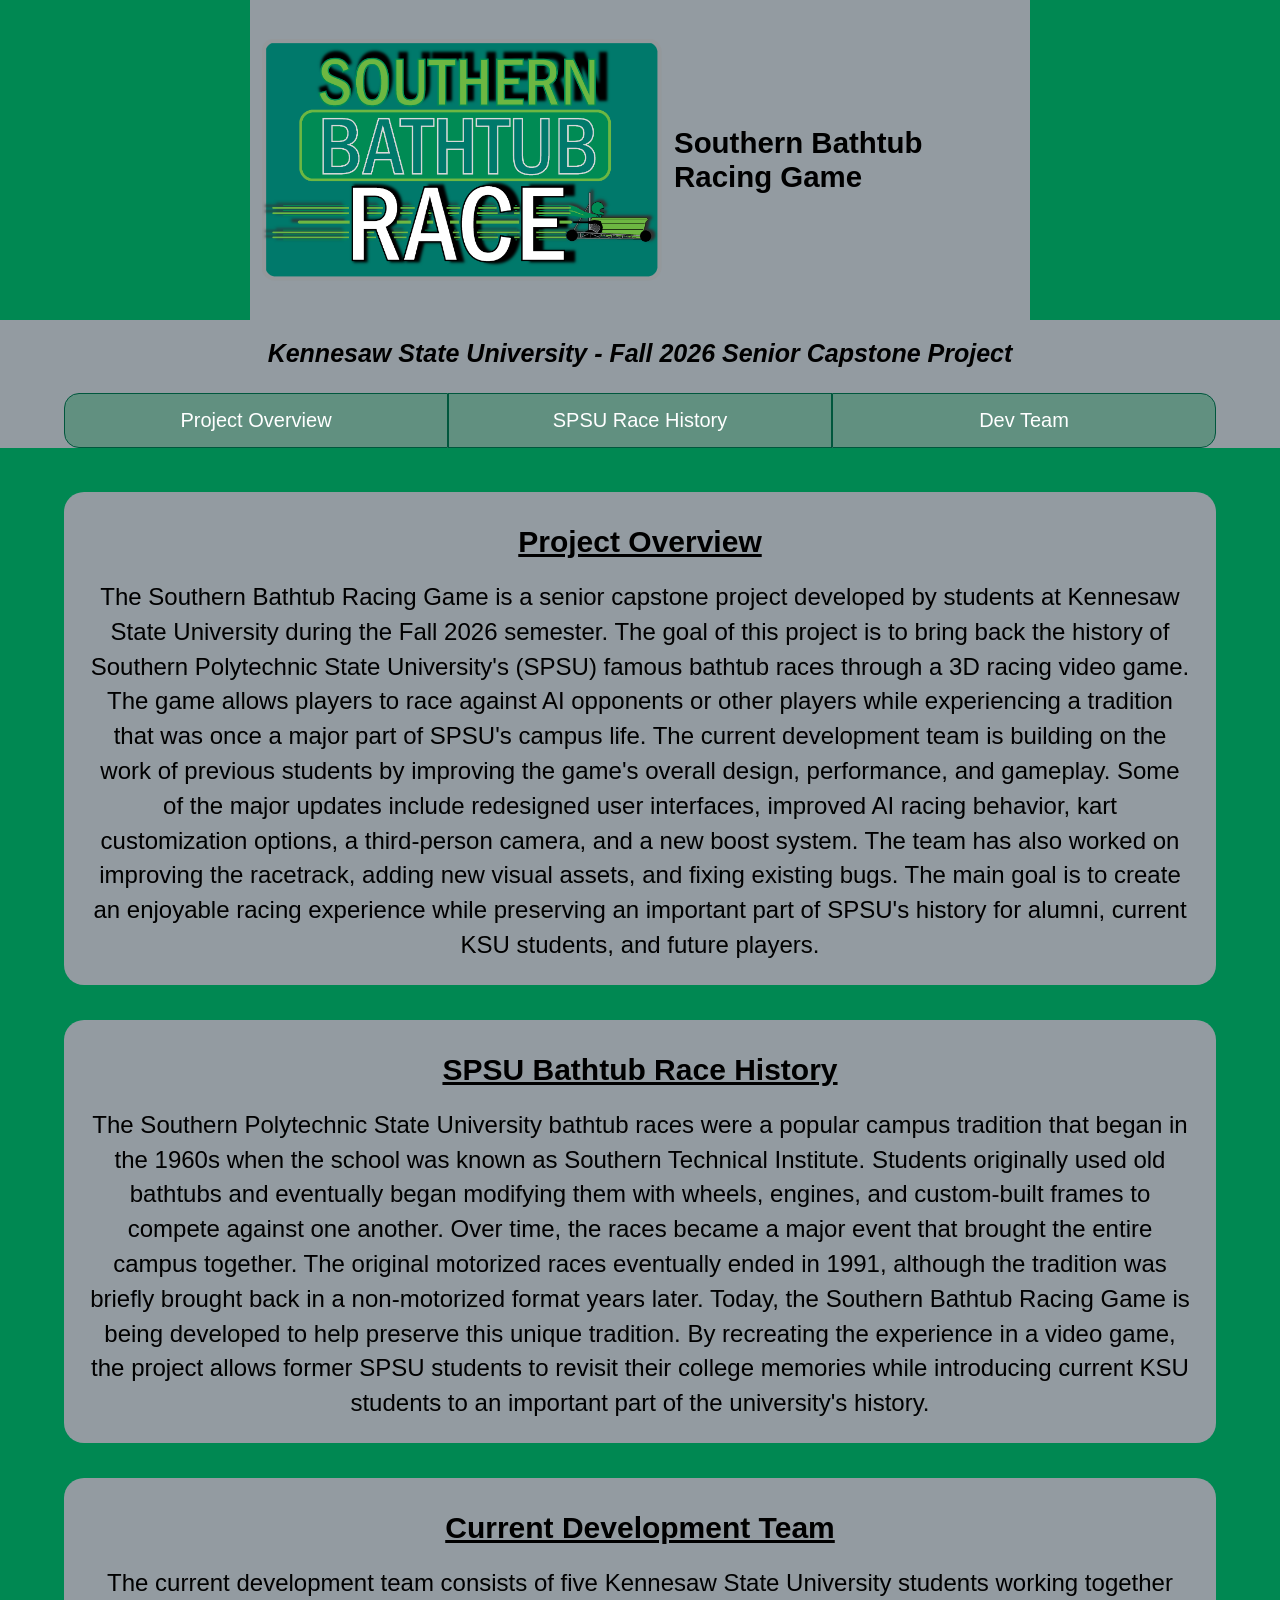
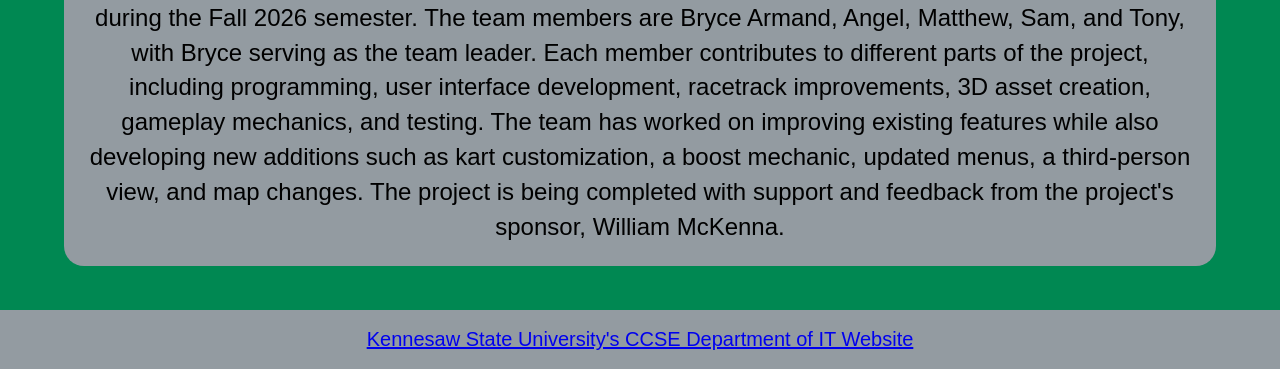
<file: index.html>
<!DOCTYPE html>
<html lang="en">
<head>
    <meta charset="UTF-8">
    <meta name="viewport" content="width=device-width, initial-scale=1.0">
    <title>F26 Southern Bathtub Racing Game</title>
    <link rel="stylesheet" href="F26BTStyle.css">
</head>

<body id="main_bg">

    <header id="header_bg">
        <section id="mainHeader">
            <img src="websiteAssets/GameLogo.png" width="400px" height="auto" alt="Southern Bathtub Racing Game Logo">
            <h1>Southern Bathtub Racing Game</h1>
        </section>

        <section id="headerDetails">
            <h4>Kennesaw State University - Fall 2026 Senior Capstone Project</h4>
        </section>

        <nav id="tabs">
            <button id="button" onclick="location.href='#Project_Overview'" class="l_trim">Project Overview</button>
            <button id="button" onclick="location.href='#SPSU_History'">SPSU Race History</button>
            <button id="button" onclick="location.href='#Dev_Team'" class="r_trim">Dev Team</button>
        </nav>
    </header>

    <main id="body_container">

        <section id="Project_Overview" class="body_textbubble">
            <h4 id="textbubble_header">Project Overview</h4>
            <p id="textbubble_text">
                The Southern Bathtub Racing Game is a senior capstone project developed by students at Kennesaw State University during the Fall 2026 semester. The goal of this project is to bring back the history of Southern Polytechnic State University's (SPSU) famous bathtub races through a 3D racing video game. The game allows players to race against AI opponents or other players while experiencing a tradition that was once a major part of SPSU's campus life.

                The current development team is building on the work of previous students by improving the game's overall design, performance, and gameplay. Some of the major updates include redesigned user interfaces, improved AI racing behavior, kart customization options, a third-person camera, and a new boost system. The team has also worked on improving the racetrack, adding new visual assets, and fixing existing bugs.

                The main goal is to create an enjoyable racing experience while preserving an important part of SPSU's history for alumni, current KSU students, and future players.
            </p>
        </section>

        <section id="SPSU_History" class="body_textbubble">
            <h4 id="textbubble_header">SPSU Bathtub Race History</h4>
            <p id="textbubble_text">
                The Southern Polytechnic State University bathtub races were a popular campus tradition that began in the 1960s when the school was known as Southern Technical Institute. Students originally used old bathtubs and eventually began modifying them with wheels, engines, and custom-built frames to compete against one another. Over time, the races became a major event that brought the entire campus together.

                The original motorized races eventually ended in 1991, although the tradition was briefly brought back in a non-motorized format years later.

                Today, the Southern Bathtub Racing Game is being developed to help preserve this unique tradition. By recreating the experience in a video game, the project allows former SPSU students to revisit their college memories while introducing current KSU students to an important part of the university's history.
            </p>
        </section>

        <section id="Dev_Team" class="body_textbubble">
            <h4 id="textbubble_header">Current Development Team</h4>
            <p id="textbubble_text">
                The current development team consists of five Kennesaw State University students working together during the Fall 2026 semester. The team members are Bryce Armand, Angel, Matthew, Sam, and Tony, with Bryce serving as the team leader.

                Each member contributes to different parts of the project, including programming, user interface development, racetrack improvements, 3D asset creation, gameplay mechanics, and testing. The team has worked on improving existing features while also developing new additions such as kart customization, a boost mechanic, updated menus, a third-person view, and map changes.

                The project is being completed with support and feedback from the project's sponsor, William McKenna.
            </p>
        </section>

    </main>

    <footer>
        <p>
            <a href="https://www.kennesaw.edu/ccse/academics/information-technology/"
               target="_blank"
               rel="noopener noreferrer">
                Kennesaw State University's CCSE Department of IT Website
            </a>
        </p>
    </footer>

</body>
</html>
</file>
<file: F26BTStyle.css>
:root {
    --spsu-green: #008852;
    --spsu-bright-green: #6DB33F;
    --header-gray: #939BA1;
    --mobile-panel: #b2bba9;
    --nav-green: #619080;
    --nav-border: #00573D;
}

* {
    box-sizing: border-box;
}

html {
    min-height: 100%;
    scroll-behavior: smooth;
    background-color: var(--spsu-green);
}

body,
#main_bg {
    min-height: 100vh;
    width: 100%;
    margin: 0;
    padding: 0;
    background-color: var(--spsu-green);
    color: #000;
    overflow-x: hidden;
}

body {
    display: flex;
    flex-direction: column;
    font-family: Arial, Helvetica, sans-serif;
}

/* Header and logos */

#header_bg {
    position: relative;
    display: flex;
    flex-direction: column;
    align-items: center;
    width: 100%;
    background-color: var(--spsu-green);
}

.ksu-logo {
    position: absolute;
    top: 22px;
    left: 22px;
    width: 140px;
    max-width: 20%;
    height: auto;
    object-fit: contain;
    z-index: 2;
}

#mainHeader {
    display: flex;
    align-items: center;
    justify-content: center;
    gap: 12px;
    width: min(780px, calc(100% - 350px));
    min-height: 320px;
    padding: 20px 12px;
    background-color: var(--header-gray);
    color: #000;
    font-family: Arial, Helvetica, sans-serif;
}

#mainHeader .game-logo,
#mainHeader img {
    display: block;
    width: min(400px, 55%);
    max-width: 100%;
    height: auto;
    flex-shrink: 1;
    object-fit: contain;
}

#mainHeader h1 {
    flex: 1 1 0;
    min-width: 0;
    margin: 0;
    font-size: clamp(24px, 2.3vw, 40px);
    line-height: 1.15;
    overflow-wrap: anywhere;
}

#headerDetails {
    width: 100%;
    padding: 16px 14px;
    background-color: var(--header-gray);
    text-align: center;
    font-family: Arial, Helvetica, sans-serif;
    font-style: italic;
}

#headerDetails h4 {
    margin: 0;
    font-size: clamp(18px, 2vw, 25px);
    line-height: 1.4;
}

/* Navigation buttons */

#tabs {
    display: flex;
    justify-content: center;
    align-items: stretch;
    width: 100%;
    padding: 6px 5% 0;
    background-color: var(--header-gray);
}

#tabs .nav-button,
#tabs #button {
    display: flex;
    justify-content: center;
    align-items: center;
    flex: 1 1 0;
    min-width: 0;
    padding: 15px 20px;
    border: 1px solid var(--nav-border);
    background-color: var(--nav-green);
    color: white;
    font: 20px 'Trebuchet MS', Arial, sans-serif;
    text-align: center;
    text-decoration: none;
    cursor: pointer;
}

#tabs .nav-button:hover,
#tabs .nav-button:focus-visible,
#tabs #button:hover,
#tabs #button:focus-visible {
    background-color: var(--spsu-bright-green);
}

.l_trim {
    border-radius: 15px 0 0 15px;
}

.r_trim {
    border-radius: 0 15px 15px 0;
}

/* Main website sections */

#body_container {
    display: flex;
    flex: 1 0 auto;
    flex-direction: column;
    align-items: center;
    width: 100%;
    padding: 44px 0;
    background-color: var(--spsu-green);
}

.body_textbubble,
#body_textbubble {
    width: 90%;
    margin: 0 0 35px;
    padding: 22px 25px;
    border-radius: 20px;
    background-color: var(--header-gray);
}

.body_textbubble:last-child,
#body_textbubble:last-child {
    margin-bottom: 0;
}

.textbubble_header,
#textbubble_header {
    margin: 10px 0 20px;
    font-family: 'Gill Sans', 'Gill Sans MT',
        Calibri, 'Trebuchet MS', sans-serif;
    font-size: 30px;
    text-align: center;
    text-decoration: underline;
    line-height: 1.2;
}

.textbubble_text,
#textbubble_text {
    margin: 0 0 16px;
    font-family: 'Gill Sans', 'Gill Sans MT',
        Calibri, 'Trebuchet MS', sans-serif;
    font-size: 24px;
    line-height: 1.45;
    text-align: center;
    overflow-wrap: break-word;
}

.textbubble_text:last-child,
#textbubble_text:last-child {
    margin-bottom: 0;
}

/* Footer */

footer {
    width: 100%;
    padding: 18px 16px;
    background-color: var(--header-gray);
    color: #000;
    font-family: 'Gill Sans', 'Gill Sans MT',
        Calibri, 'Trebuchet MS', sans-serif;
    font-size: 20px;
    text-align: center;
}

footer p {
    margin: 0;
}

/* Mobile and tablet layout */

@media (max-width: 958px) {

    .ksu-logo {
        position: static;
        display: block;
        width: 100px;
        max-width: 35%;
        margin: 16px auto;
    }

    #mainHeader {
        flex-direction: column;
        width: 100%;
        min-height: 0;
        gap: 14px;
        padding: 20px 16px;
        text-align: center;
    }

    #mainHeader .game-logo,
    #mainHeader img {
        width: min(290px, 85%);
        max-width: 85%;
        height: auto;
        flex: none;
    }

    #mainHeader h1 {
        flex: none;
        width: 100%;
        font-size: 28px;
        line-height: 1.25;
    }

    #headerDetails {
        padding: 12px 16px;
    }

    #headerDetails h4 {
        font-size: 18px;
    }

    #tabs {
        flex-direction: column;
        align-items: center;
        padding: 10px 0;
    }

    #tabs .nav-button,
    #tabs #button {
        flex: none;
        width: 90%;
        margin: 5px auto;
        min-height: 52px;
    }

    .l_trim {
        border-radius: 15px 15px 0 0;
    }

    .r_trim {
        border-radius: 0 0 15px 15px;
    }

    .body_textbubble,
    #body_textbubble {
        width: 90%;
        background-color: var(--mobile-panel);
    }

    .textbubble_text,
    #textbubble_text {
        font-size: 20px;
    }
}

/* Smaller mobile devices */

@media (max-width: 540px) {

    #mainHeader .game-logo,
    #mainHeader img {
        width: min(260px, 85%);
    }

    #mainHeader h1 {
        font-size: 24px;
    }

    #headerDetails h4 {
        font-size: 16px;
    }

    #tabs .nav-button,
    #tabs #button {
        font-size: 18px;
    }

    #body_container {
        padding: 25px 0;
    }

    .body_textbubble,
    #body_textbubble {
        width: 92%;
        padding: 18px 12px;
        margin-bottom: 25px;
    }

    .textbubble_header,
    #textbubble_header {
        font-size: 25px;
    }

    .textbubble_text,
    #textbubble_text {
        font-size: 18px;
        line-height: 1.5;
    }

    footer {
        font-size: 16px;
    }
}
</file>
